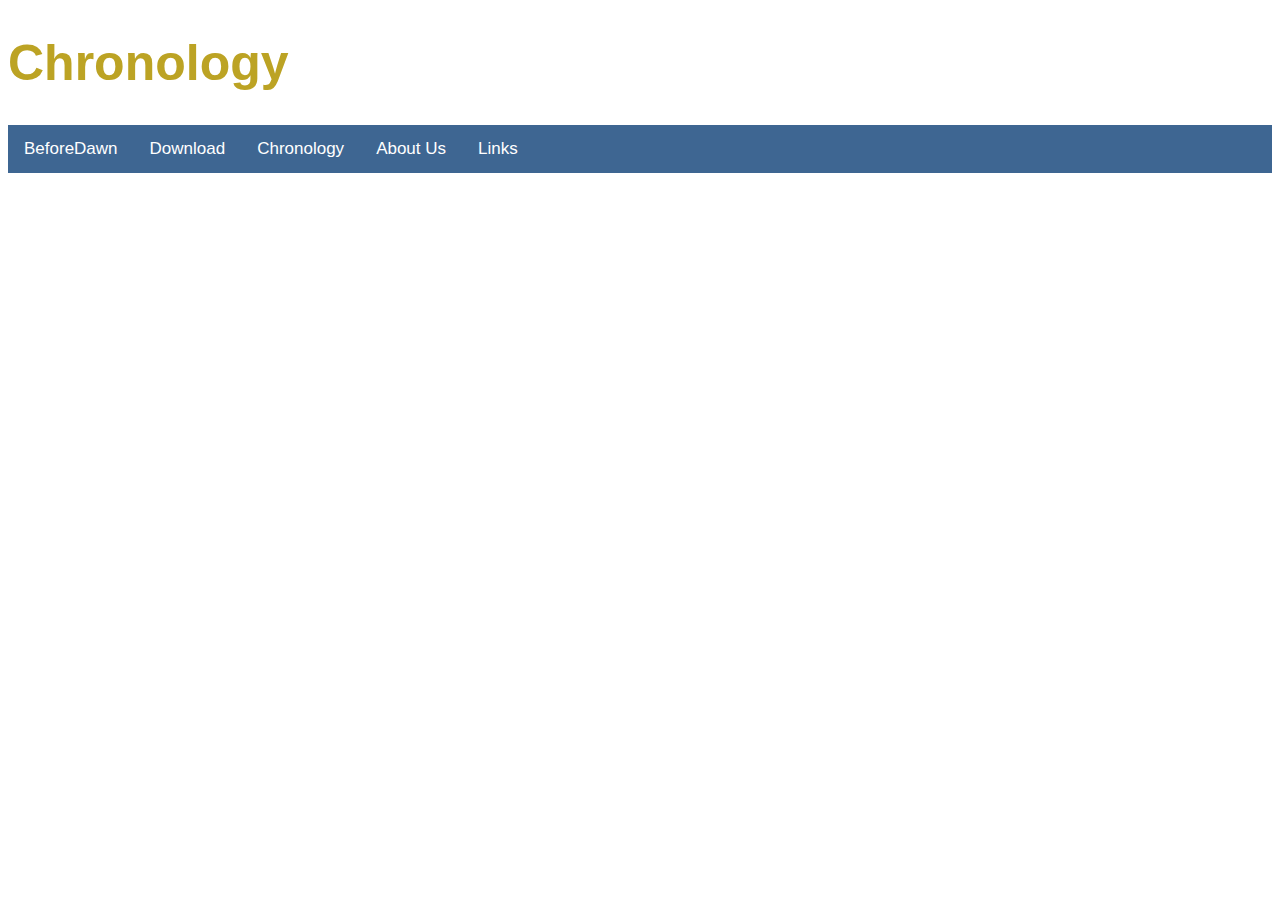
<file: Chronology.html>
<!DOCTYPE html>
<html>

<head>

<meta charset="utf-8">
<meta name="viewport" content="width=device-width">
<title>GroupeIgames</title>
<link href="Chronology.css" rel="stylesheet" type="text/css" />
</head>
  
<body>

<h1>Chronology</h1>
  
  <div class="app">
		<a href="index.html">BeforeDawn</a>
		<a href="Download.html">Download</a>
    <a href="Chronology.html">Chronology</a>
    <a href="AboutUs.html">About Us</a>
    <a href="Links.html">Links</a>
	</div>
  


</body>
</html>
</file>
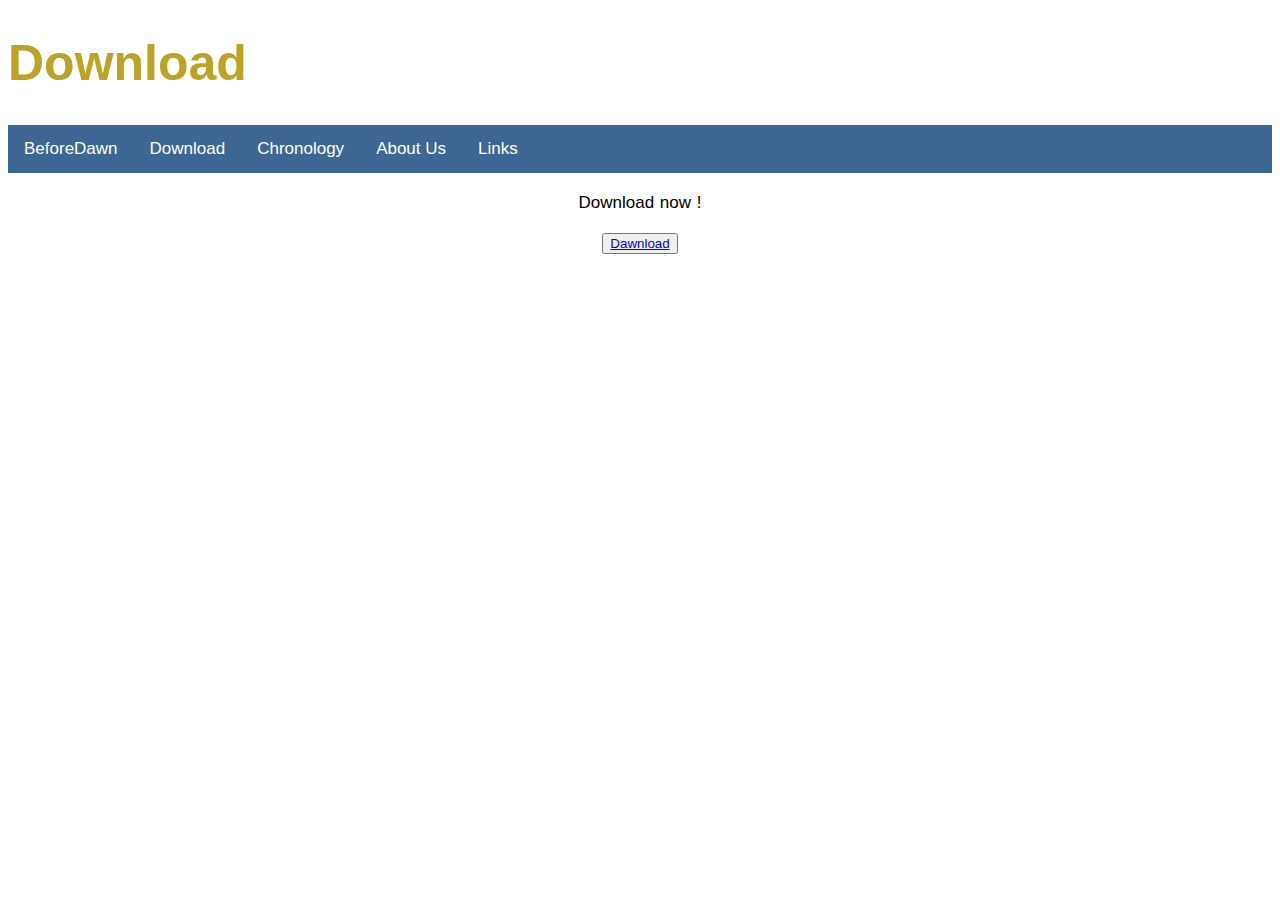
<file: Download.html>
<!DOCTYPE html>
<html>

<head>

<meta charset="utf-8">
<meta name="viewport" content="width=device-width">
<title>GroupeIgames</title>
<link href="Download.css" rel="stylesheet" type="text/css" />
</head>
  
<body>

<h1>Download</h1>

  <div class="app">
		<a href="index.html">BeforeDawn</a>
		<a href="Download.html">Download</a>
    <a href="Chronology.html">Chronology</a>
    <a href="AboutUs.html">About Us</a>
    <a href="Links.html">Links</a>
	</div>
  
<center><p>Download now !</p></center>

<center><button><a href="https://drive.google.com/file/d/1kagXl_4MbUvNWfwEnAllfQUW6lV9McLx/view?usp=drive_link" download="">Dawnload</a></button></center>

</body>
</html>
</file>
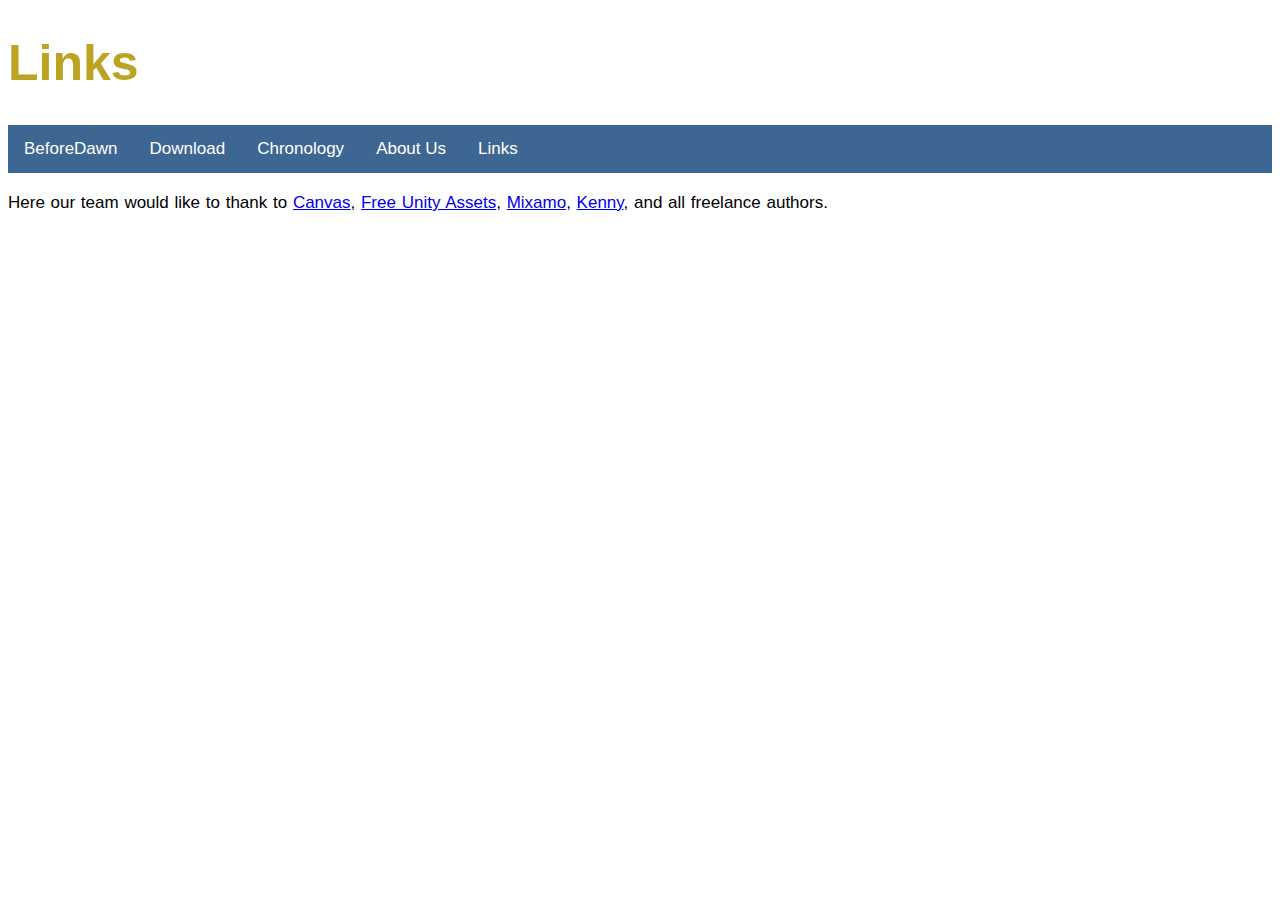
<file: Links.html>
<!DOCTYPE html>
<html>

<head>

<meta charset="utf-8">
<meta name="viewport" content="width=device-width">
<title>GroupeIgames</title>
<link href="Download.css" rel="stylesheet" type="text/css" />
</head>
  
<body>

<h1>Links</h1>

  <div class="app">
		<a href="index.html">BeforeDawn</a>
		<a href="Download.html">Download</a>
    <a href="Chronology.html">Chronology</a>
    <a href="AboutUs.html">About Us</a>
    <a href="Links.html">Links</a>
	</div>
  
<p> Here our team would like to thank to <a href="https://www.canva.com/">Canvas</a>,
<a href="https://assetstore.unity.com/">Free Unity Assets</a>, 
<a href="https://www.mixamo.com/#/">Mixamo</a>, 
<a href="https://www.kenney.nl/assets">Kenny</a>, and all freelance authors.</p>

</body>
</html>
</file>
<file: Chronology.css>
body{
  padding-left:0px;
  font-family: helvetica;
}
h1 {
color : #BCA324; 
font-size:50px;
}

p{
font-size:17px;
line-height:26px;
width:50em;
word-spacing:1px;
padding-left:450px;
}
.app {
  background-color: #3E6692;
  overflow: hidden;
}

.app a {
  color:white;
  float: left;
  text-align: center;
  padding: 14px 16px;
  text-decoration: none;
  font-size: 17px;
}

.app a:hover {
  background-color: rgba(255, 255, 255, 0.658);
  color: white;
}

.app a.active {
  background-color: #BCA324;
  color: white;
}
</file>
<file: Download.css>
body{
  padding-left:0px;
  font-family: helvetica;
}
h1 {
color : #BCA324; 
font-size:50px;
}

p{
font-size:17px;
line-height:26px;
width:50em;
word-spacing:1px;
padding-left:0px;
}

.app {
  background-color:#3E6692;
  overflow: hidden;
}

.app a {
  color:white;
  float: left;
  text-align: center;
  padding: 14px 16px;
  text-decoration: none;
  font-size: 17px;
}

.app a:hover {
  background-color: rgba(255, 255, 255, 0.658);
  color: white;
}

.app a.active {
  background-color:#BCA324;
  color: white;}
</file>
